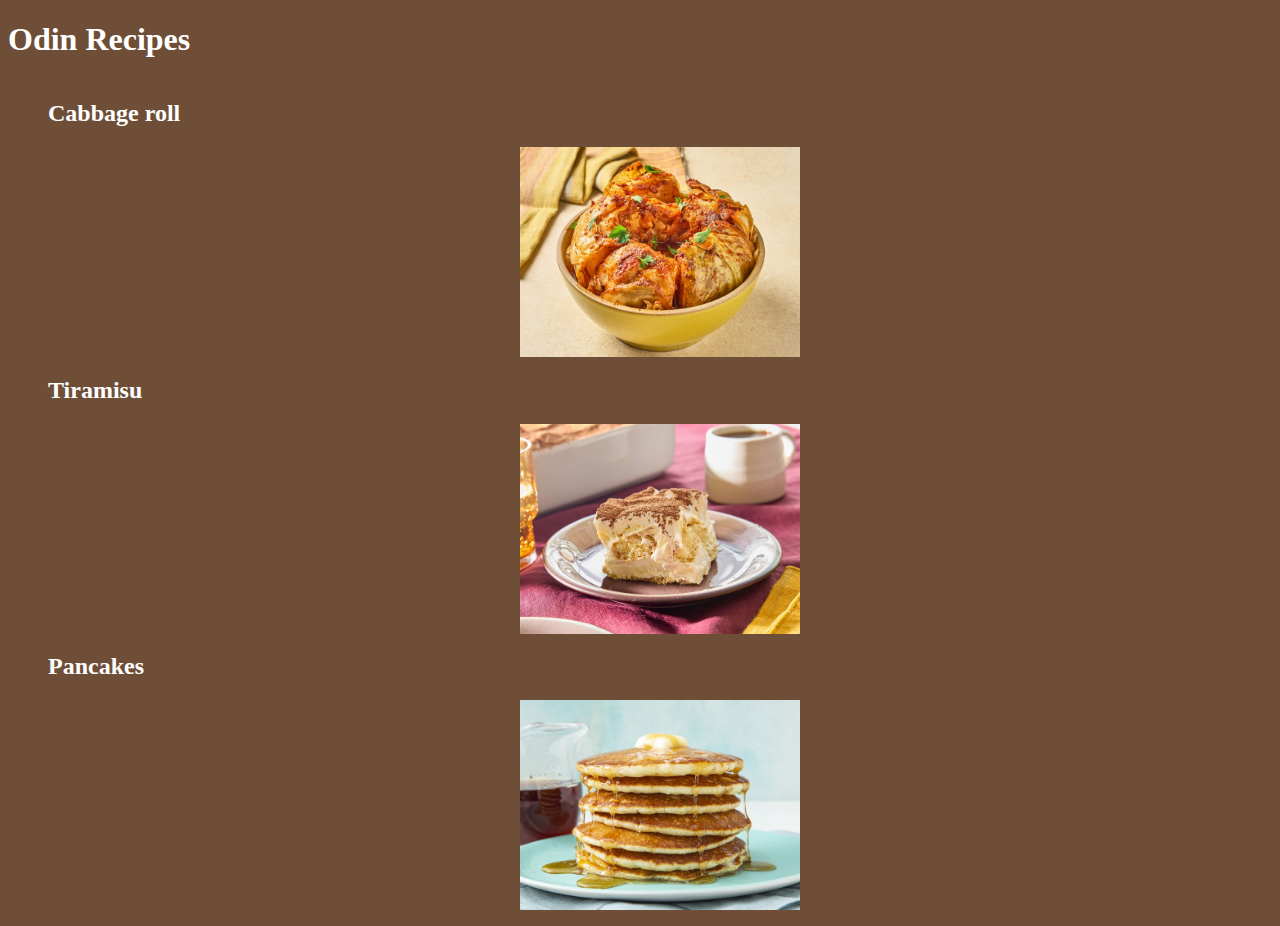
<file: index.html>
<!DOCTYPE html>
<html lang="en">
    <head>
        <meta charset="UTF-8">
        <title>Odin Recipes</title>
        <link rel="stylesheet" href="style.css">
    </head>
    <body>
        <h1>Odin Recipes</h1>
        <ul class="list-pictures">
            <h2>Cabbage roll</h2>
            <a href="recipes/Cabbage-roll.html"><img src="Images/Cabbage Roll.jpg" width="280" height="210"></a>
            <h2>Tiramisu</h2>
            <a href="recipes/tiramisu.html"><img src="Images/Tiramisu.jpg" width="280" height="210" /></a>
            <h2>Pancakes</h2>
            <a href="recipes/Pancakes.html"><img src="Images/Pancakes.jpg" width="280" height="210" /></a>
        </ul>
    </body>
</html>
</file>
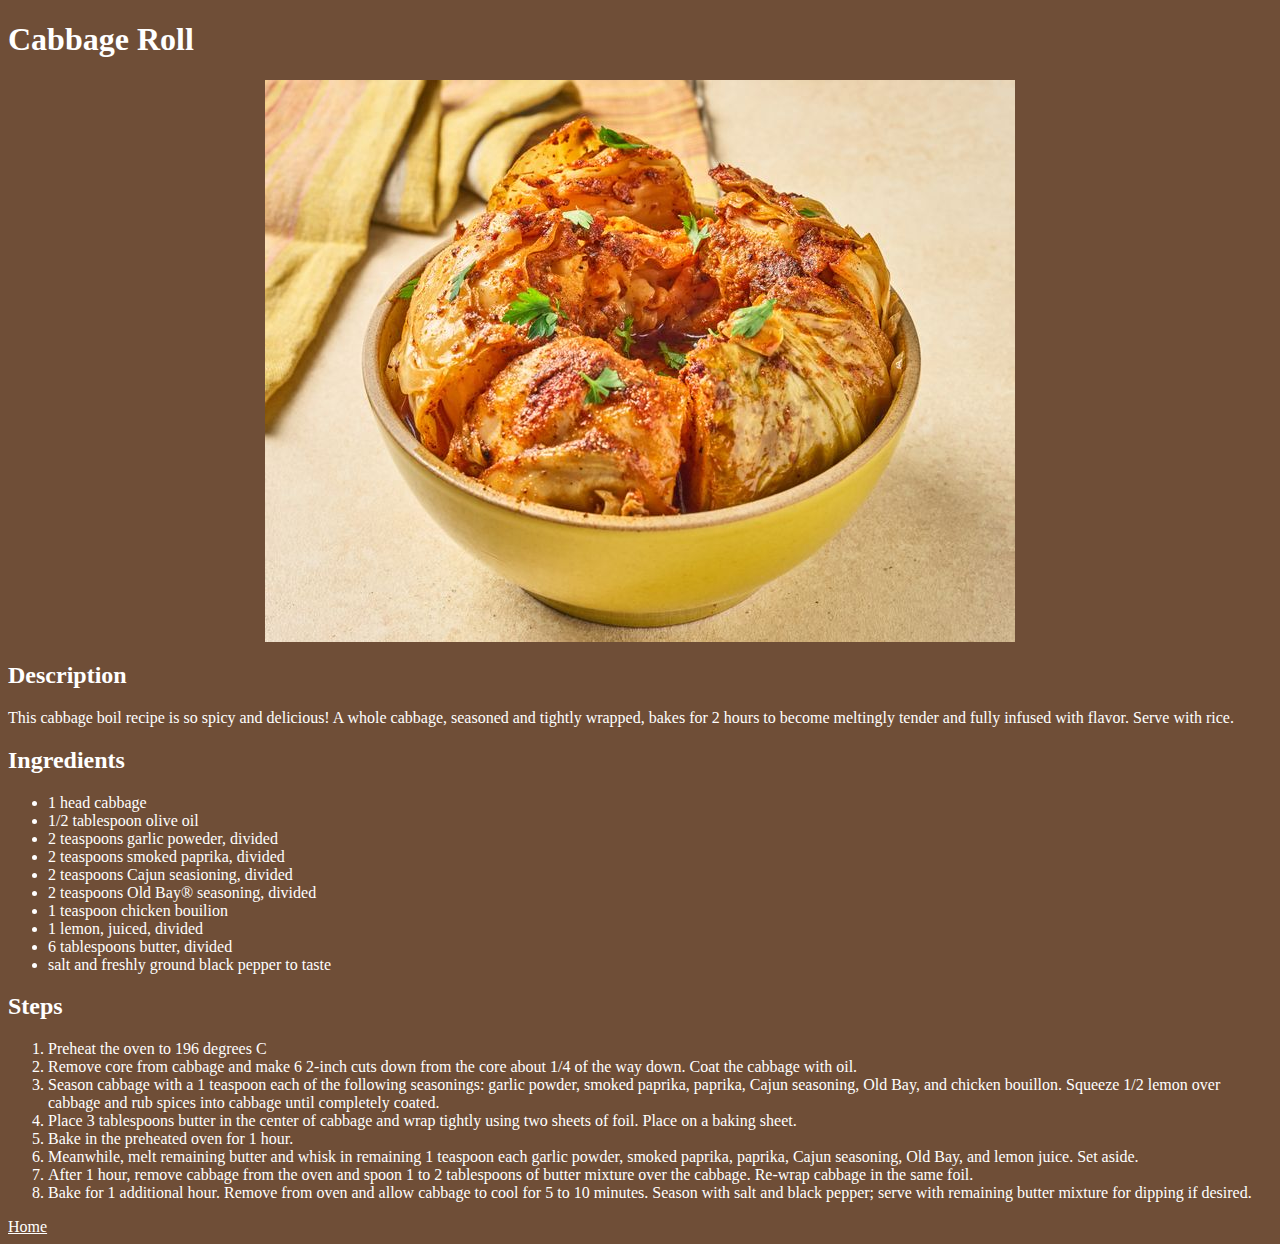
<file: recipes/Cabbage-roll.html>
<!DOCTYPE html>
<html lang="en">
<head>
    <meta charset="UTF-8">
    <meta name="viewport" content="width=device-width, initial-scale=1.0">
    <title>Cabbage Roll</title>
    <link rel="stylesheet" href="../style.css">
</head>
<body>
   <h1>Cabbage Roll</h1> 
   <img src="../Images/Cabbage Roll.jpg" />
   <h2>Description</h2>
   <p>This cabbage boil recipe is so spicy and delicious! A whole cabbage, seasoned and tightly wrapped, bakes for 2 hours to become meltingly tender and fully infused with flavor. Serve with rice.</p>
   <h2>Ingredients</h2>
   <ul class="ingredients">
    <li>1 head cabbage</li>
    <li>1/2 tablespoon olive oil</li>
    <li>2 teaspoons garlic poweder, divided</li>
    <li>2 teaspoons smoked paprika, divided</li>
    <li>2 teaspoons Cajun seasioning, divided</li>
    <li>2 teaspoons Old Bay® seasoning, divided</li>
    <li>1 teaspoon chicken bouilion</li>
    <li>1 lemon, juiced, divided</li>
    <li>6 tablespoons butter, divided</li>
    <li>salt and freshly ground black pepper to taste</li>
   </ul>
   <h2>Steps</h2>
   <ol>
    <li>Preheat the oven to 196 degrees C</li>
    <li> Remove core from cabbage and make 6  2-inch cuts down from the core about 1/4 of the way down. Coat the cabbage with oil.</li>
    <li> Season cabbage with a 1 teaspoon each of the following seasonings: garlic powder, smoked paprika, paprika, Cajun seasoning, Old Bay, and chicken bouillon. Squeeze 1/2 lemon over cabbage and rub spices into cabbage until completely coated.</li>
    <li> Place 3 tablespoons butter in the center of cabbage and wrap tightly using two sheets of foil. Place on a baking sheet.</li>
    <li> Bake in the preheated oven for 1 hour.</li>
    <li> Meanwhile, melt remaining butter and whisk in remaining 1 teaspoon each garlic powder, smoked paprika, paprika, Cajun seasoning, Old Bay, and lemon juice. Set aside.</li>
    <li> After 1 hour, remove cabbage from the oven and spoon 1 to 2 tablespoons of butter mixture over the cabbage. Re-wrap cabbage in the same foil.</li>
    <li> Bake for 1 additional hour. Remove from oven and allow cabbage to cool for 5 to 10 minutes. Season with salt and black pepper; serve with remaining butter mixture for dipping if desired.</li>
   </ol>
   <a href="../index.html">Home</a>
</body>
</html>
</file>
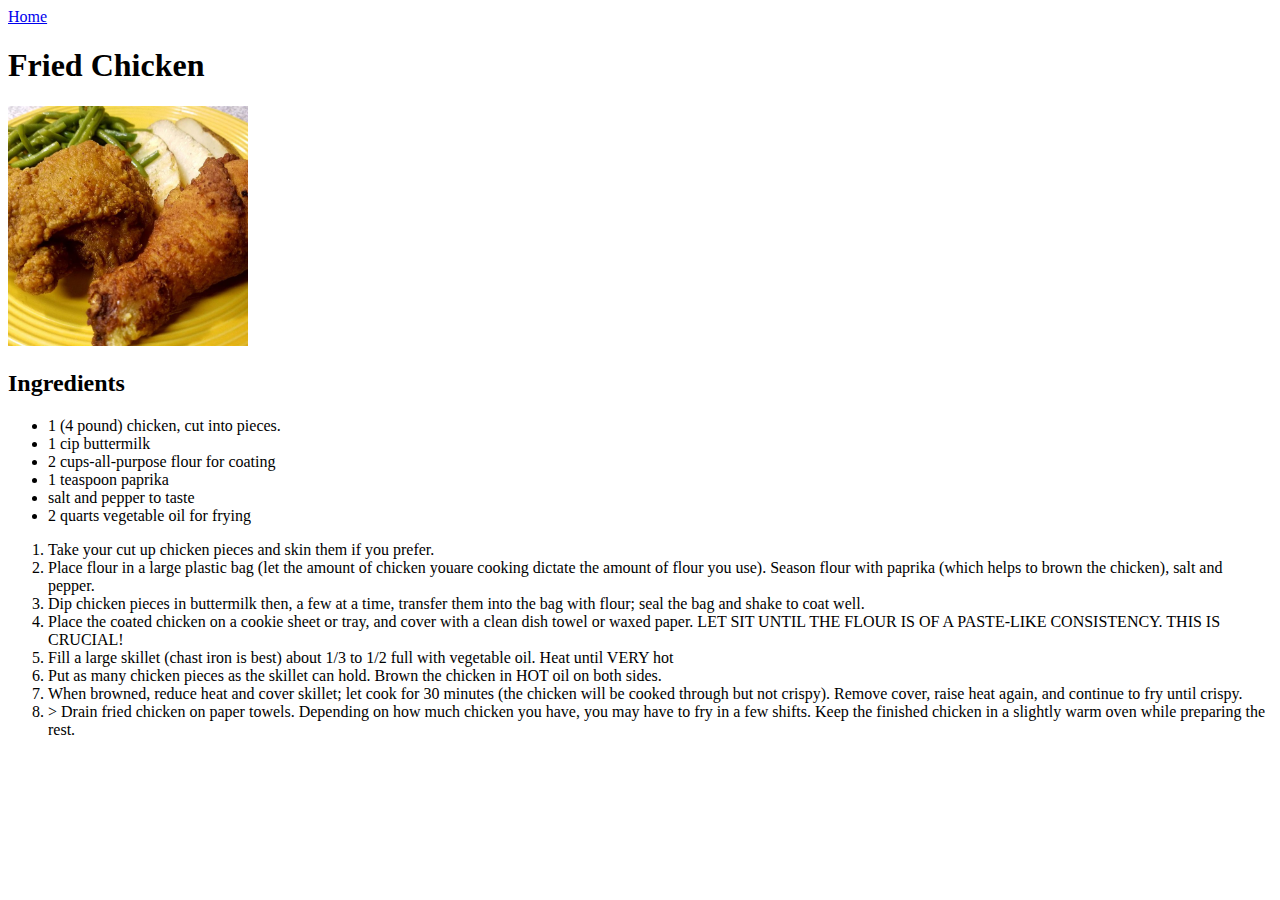
<file: recipes/fried-chicken.html>
<!DOCTYPE html>
<html lang="en">
<head>
  <meta charset="UTF-8">
  <meta name="viewport" content="width=device-width, initial-scale=1.0">
  <title>Fried Chicken</title>
</head>
<body>
  <a href="../index.html">Home</a>
  <h1>Fried Chicken</h1>
  <img src="pictures/fried-chicken.jpeg" width="240" height="240">
  <h2>Ingredients</h2>
  <ul>
    <li>1 (4 pound) chicken, cut into pieces.</li>
    <li>1 cip buttermilk</li>
    <li>2 cups-all-purpose flour for coating</li>
    <li>1 teaspoon paprika</li>
    <li>salt and pepper to taste</li>
    <li>2 quarts vegetable oil for frying</li>
  </ul>
  <ol>
    <li>Take your cut up chicken pieces and skin them if you prefer.</li>
    <li>Place flour in a large plastic bag (let the amount of chicken youare cooking dictate the amount of flour you use). Season flour with paprika (which helps to brown the chicken), salt and pepper.</li>
    <li>Dip chicken pieces in buttermilk then, a few at a time, transfer them into the bag with flour; seal the bag and shake to coat well.</li>
    <li> Place the coated chicken on a cookie sheet or tray, and cover with a clean dish towel or waxed paper. LET SIT UNTIL THE FLOUR IS OF A PASTE-LIKE CONSISTENCY. THIS IS CRUCIAL!</li>
    <li>Fill a large skillet (chast iron is best) about 1/3 to 1/2 full with vegetable oil. Heat until VERY hot</li>
    <li>Put as many chicken pieces as the skillet can hold. Brown the chicken in HOT oil on both sides.</li>
    <li> When browned, reduce heat and cover skillet; let cook for 30 minutes (the chicken will be cooked through but not crispy). Remove cover, raise heat again, and continue to fry until crispy.</li>
    <li>> Drain fried chicken on paper towels. Depending on how much chicken you have, you may have to fry in a few shifts. Keep the finished chicken in a slightly warm oven while preparing the rest.</li>
  </ol>
</body>
</html>
</file>
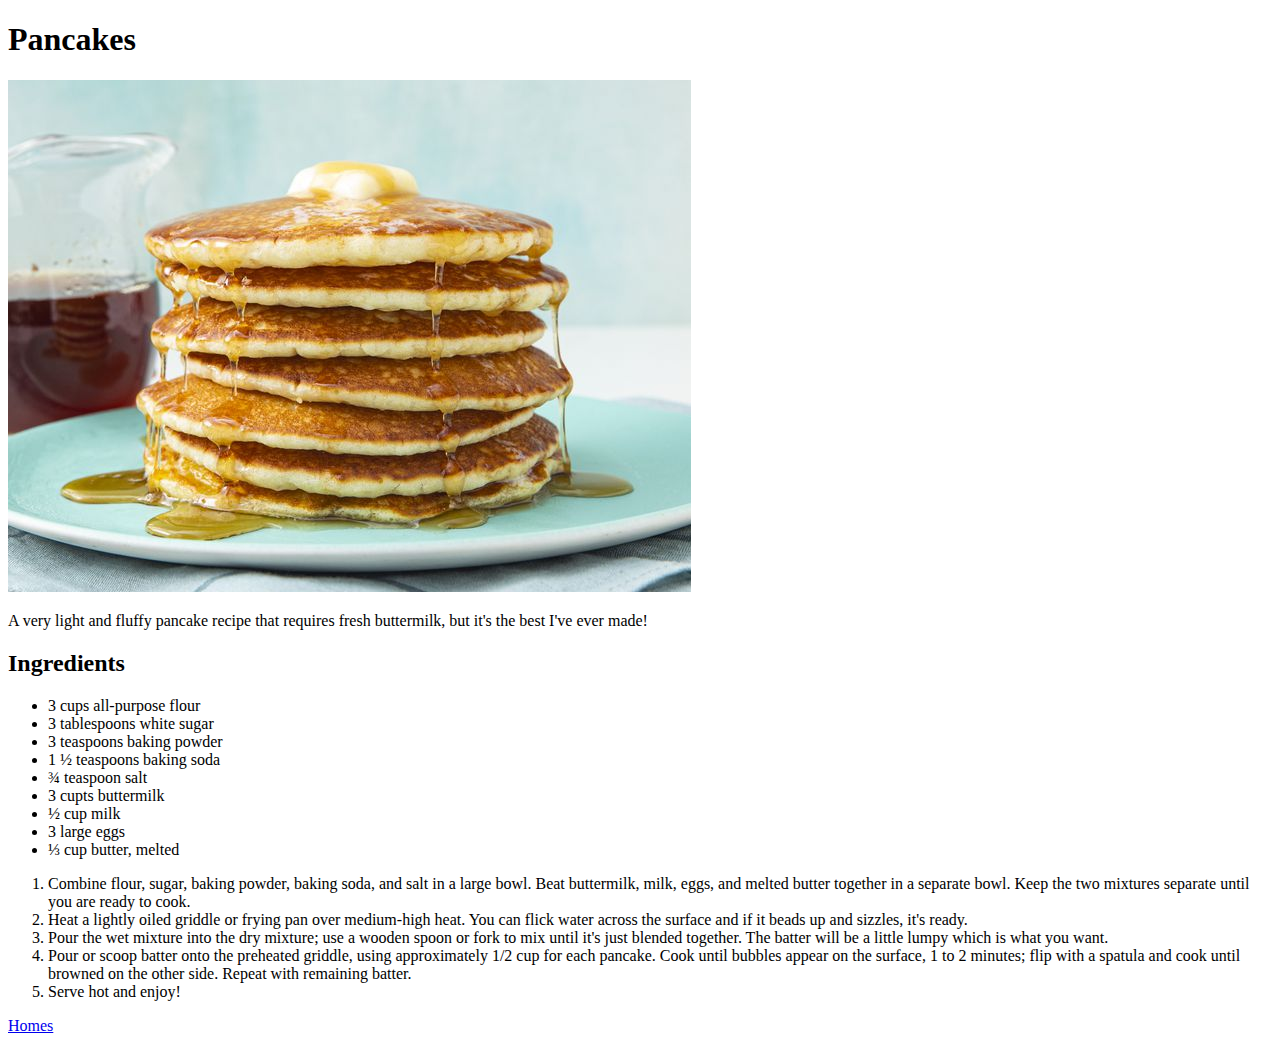
<file: recipes/Pancakes.html>
<!DOCTYPE html>
<html lang="en">
    <head>
        <meta charset="UTF-8">
        <title>Pancakes</title>
    </head>
    <body>
        <h1>Pancakes</h1>
        <img src="../Images/Pancakes.jpg" />
        <p>A very light and fluffy pancake recipe that requires fresh buttermilk, but it's the best I've ever made!</p>
        <h2>Ingredients</h2>
        <ul>
            <li>3 cups all-purpose flour</li>
            <li>3 tablespoons white sugar</li>
            <li>3 teaspoons baking powder</li>
            <li>1 ½ teaspoons baking soda</li>
            <li>¾ teaspoon salt</li>
            <li>3 cupts buttermilk</li>
            <li>½ cup milk</li>
            <li>3 large eggs</li>
            <li>⅓ cup butter, melted</li>
        </ul> 
        <ol>
            <li> Combine flour, sugar, baking powder, baking soda, and salt in a large bowl. Beat buttermilk, milk, eggs, and melted butter together in a separate bowl. Keep the two mixtures separate until you are ready to cook. </li>
            <li> Heat a lightly oiled griddle or frying pan over medium-high heat. You can flick water across the surface and if it beads up and sizzles, it's ready. </li>
            <li> Pour the wet mixture into the dry mixture; use a wooden spoon or fork to mix until it's just blended together. The batter will be a little lumpy which is what you want. </li>
            <li> Pour or scoop batter onto the preheated griddle, using approximately 1/2 cup for each pancake. Cook until bubbles appear on the surface, 1 to 2 minutes; flip with a spatula and cook until browned on the other side. Repeat with remaining batter. </li>
            <li> Serve hot and enjoy! </li>
        </ol>
        <a href="../index.html">Homes</a>
    </body>
</html>
</file>
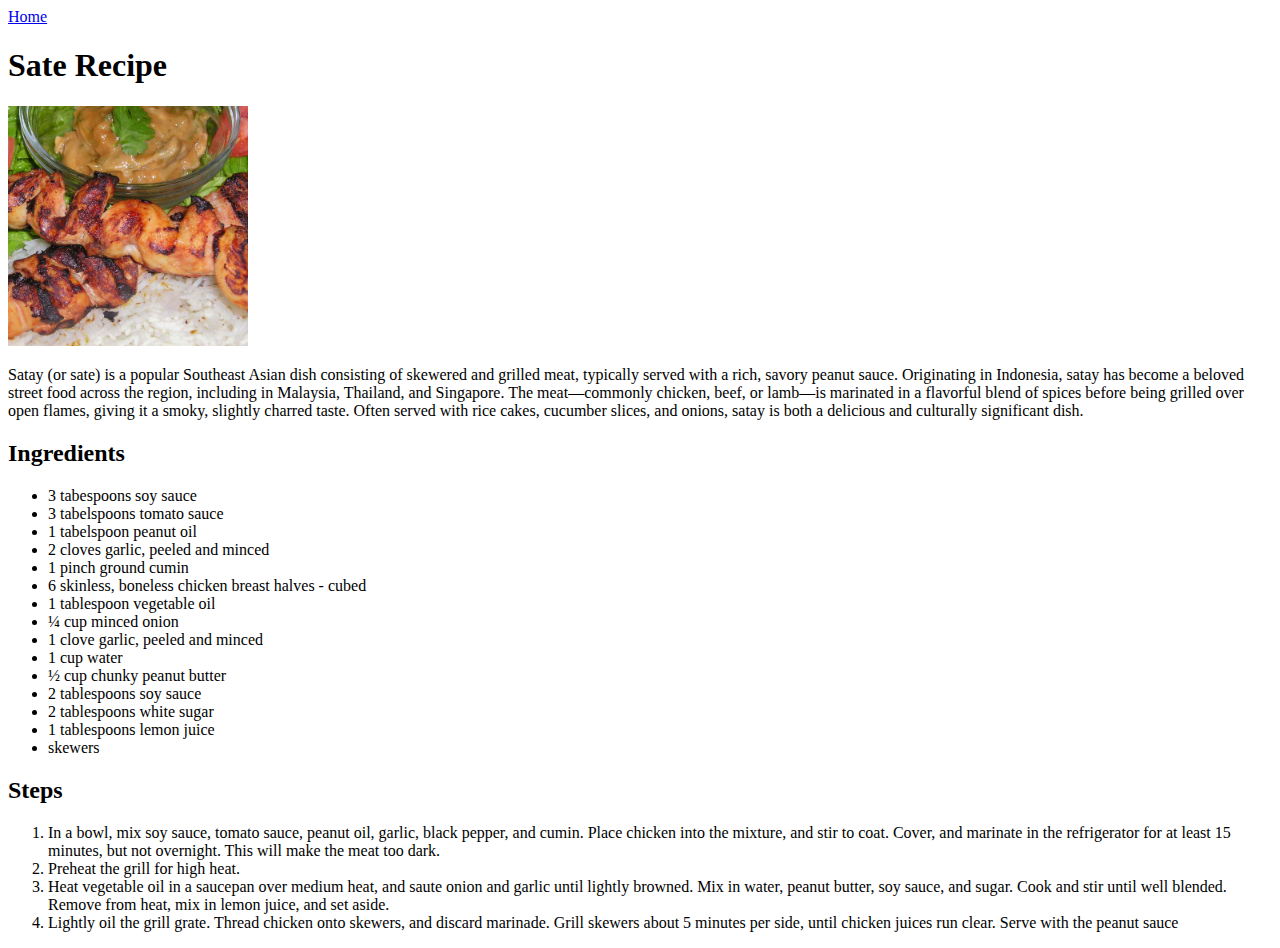
<file: recipes/sate.html>
<!DOCTYPE html>
<html lang="en">
<head>
  <meta charset="UTF-8">
  <meta name="viewport" content="width=device-width, initial-scale=1.0">
  <title>Sate</title>
</head>
<body>
  <a href="../index.html">Home</a>
  <h1>Sate Recipe</h1>
  <img src="pictures/sate.jpg" width="240" height="240">
  <p>Satay (or sate) is a popular Southeast Asian dish consisting of skewered and grilled meat, typically served with a rich, savory peanut sauce. Originating in Indonesia, satay has become a beloved street food across the region, including in Malaysia, Thailand, and Singapore. The meat—commonly chicken, beef, or lamb—is marinated in a flavorful blend of spices before being grilled over open flames, giving it a smoky, slightly charred taste. Often served with rice cakes, cucumber slices, and onions, satay is both a delicious and culturally significant dish.</p>
  <h2>Ingredients</h2>
  <ul>
    <li>3 tabespoons soy sauce</li>
    <li>3 tabelspoons tomato sauce</li>
    <li>1 tabelspoon peanut oil</li>
    <li>2 cloves garlic, peeled and minced</li>
    <li>1 pinch ground cumin</li>
    <li>6 skinless, boneless chicken breast halves - cubed</li>
    <li>1 tablespoon vegetable oil</li>
    <li>¼ cup minced onion</li>
    <li>1 clove garlic, peeled and minced</li>
    <li>1 cup water</li>
    <li>½ cup chunky peanut butter</li>
    <li>2 tablespoons soy sauce</li>
    <li>2 tablespoons white sugar</li>
    <li>1 tablespoons lemon juice </li>
    <li>skewers</li>
  </ul>
  <h2>Steps</h2>
  <ol>
    <li>In a bowl, mix soy sauce, tomato sauce, peanut oil, garlic, black pepper, and cumin. Place chicken into the mixture, and stir to coat. Cover, and marinate in the refrigerator for at least 15 minutes, but not overnight. This will make the meat too dark.</li>
    <li>Preheat the grill for high heat.</li>
    <li> Heat vegetable oil in a saucepan over medium heat, and saute onion and garlic until lightly browned. Mix in water, peanut butter, soy sauce, and sugar. Cook and stir until well blended. Remove from heat, mix in lemon juice, and set aside. </li>
    <li>Lightly oil the grill grate. Thread chicken onto skewers, and discard marinade. Grill skewers about 5 minutes per side, until chicken juices run clear. Serve with the peanut sauce</li>
  </ol>
</body>
</html>
</file>
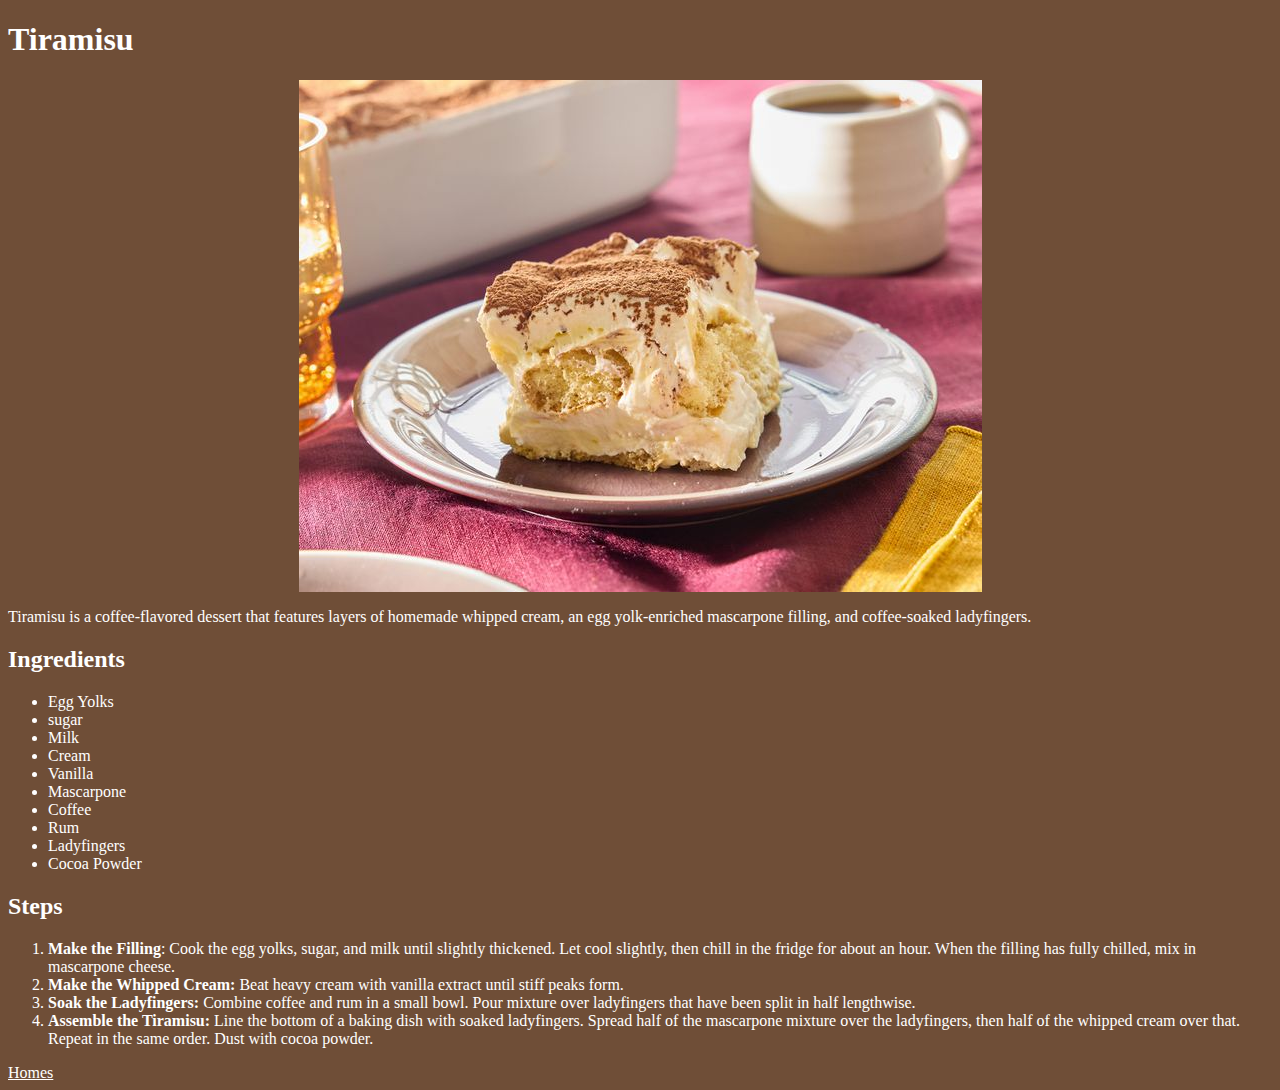
<file: recipes/tiramisu.html>
<!DOCTYPE html>
<html lang="en">
<head>
    <meta charset="UTF-8">
    <meta name="viewport" content="width=device-width, initial-scale=1.0">
    <title>Tiramisu</title>
    <link rel="stylesheet" href="../style.css">
</head>
<body>
   <h1>Tiramisu</h1> 
   <img src="../Images/Tiramisu.jpg" />
   <p> Tiramisu is a coffee-flavored dessert that features layers of homemade whipped cream, an egg yolk-enriched mascarpone filling, and coffee-soaked ladyfingers.</p>
   <h2>Ingredients</h2>
   <ul class="ingredients">
    <li>Egg Yolks</li>
    <li>sugar</li>
    <li>Milk</li>
    <li>Cream</li>
    <li>Vanilla</li>
    <li>Mascarpone</li>
    <li>Coffee</li>
    <li>Rum</li>
    <li>Ladyfingers</li>
    <li>Cocoa Powder</li>
   </ul>
   <h2>Steps</h2>
   <ol>
    <li><strong>Make the Filling</strong>: Cook the egg yolks, sugar, and milk until slightly thickened. Let cool slightly, then chill in the fridge for about an hour. When the filling has fully chilled, mix in mascarpone cheese.</li>
    <li><strong>Make the Whipped Cream: </strong>  Beat heavy cream with vanilla extract until stiff peaks form.</li>
    <li><strong>Soak the Ladyfingers: </strong> Combine coffee and rum in a small bowl. Pour mixture over ladyfingers that have been split in half lengthwise.</li>
    <li><strong>Assemble the Tiramisu: </strong> Line the bottom of a baking dish with soaked ladyfingers. Spread half of the mascarpone mixture over the ladyfingers, then half of the whipped cream over that. Repeat in the same order. Dust with cocoa powder.</li>
   </ol>
   <a href="../index.html">Homes</a>
</body>
</html>
</file>
<file: style.css>
* {
    font-family: Georgia, 'Times New Roman', Times, serif;
    box-sizing: border-box;
    background-color: rgb(111, 78, 55);
    color: white;
}

img {
    display: block;
    margin-left: auto;
    margin-right: auto;
}

.list-pictures {
    display: flex;
    flex-direction: column;
}
</file>
